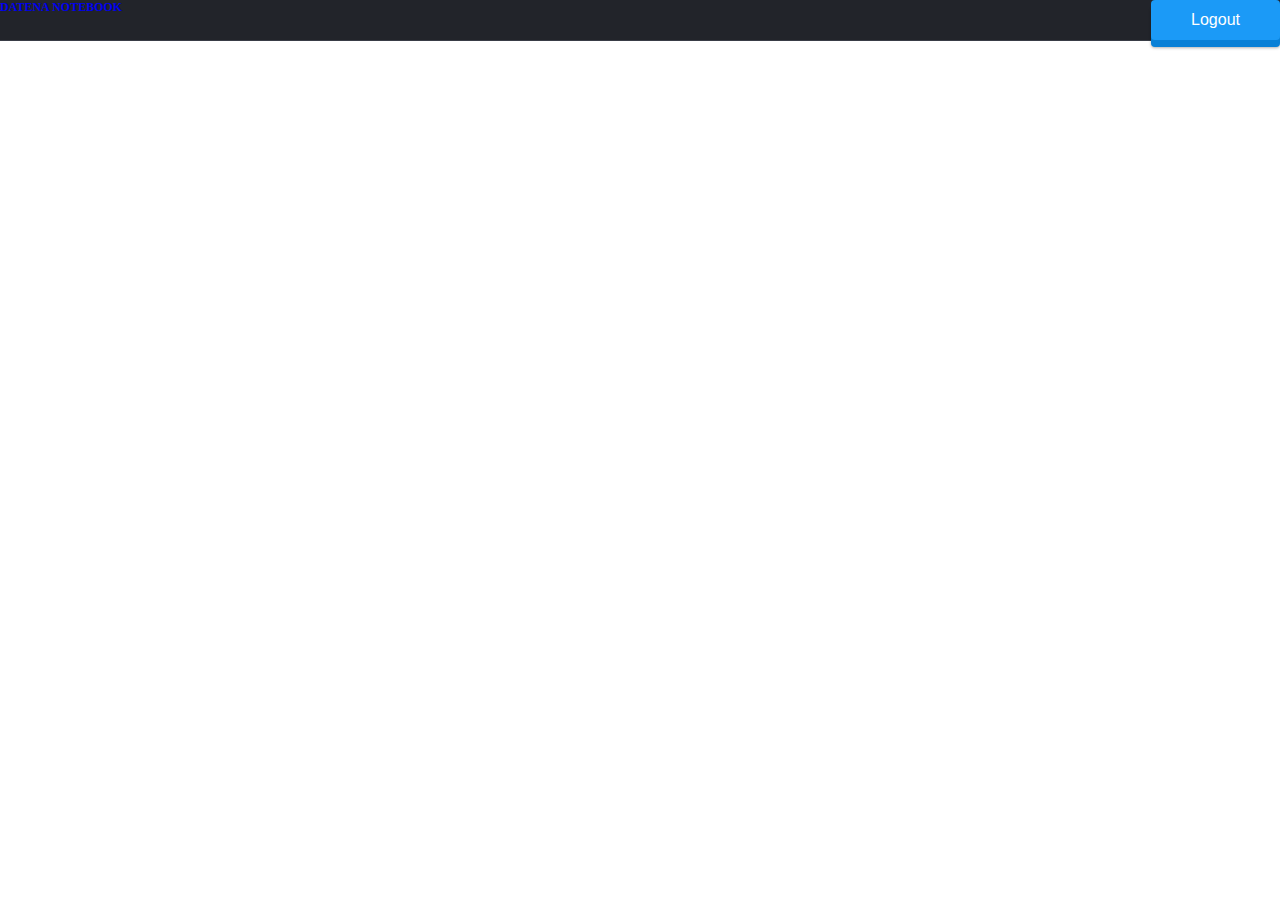
<file: datenaFrontEnd/web/datena/views/index.html>
<!DOCTYPE html>
<html lang="en">
<head>

    <meta charset="utf-8">

    <meta name="viewport" content="width=device-width, initial-scale=1.0">
    <meta name="description" content="">
    <meta name="author" content="Dashboard">
    <meta name="keyword" content="Dashboard, Bootstrap, Admin, Template, Theme, Responsive, Fluid, Retina">
    <title>Datena - A free and open notebook</title>

    <!-- Initialization -->
    <link type="text/css" rel="stylesheet" href="./../statics/init/init.css">

    <!-- Topbar stylesheet -->
    <link type="text/css" rel="stylesheet" href="./../statics/css/topbar.css">

    <link type="text/css" rel="stylesheet" href="./../statics/css/format.css">

    <!-- Button packages -->
    <link type="text/css" rel="stylesheet" href="./../lib/packages/css/buttons.css">

</head>

<body>
<!-- ********************************************************
        TOP BAR CONTENT & NOTIFICATIONS
******************************************************** -->
<!--header start-->
<div class="apptopbar black-bg">

    <div class="sidebar-toggle-box">
        <div class="fa fa-bars tooltips" data-placement="right" data-original-apptitle="Toggle Navigation"></div>
    </div>

    <!--logo start-->
    <a class="title" href="index.html">
        <b>DATENA <span>NOTEBOOK</span> </b>
    </a>

    <a class="right-most" href="login.html">
        <div class="button button-3d button-rounded button-primary">
            Logout
        </div>
    </a>

</div>

</body>
</html>
</file>
<file: datenaFrontEnd/web/datena/statics/init/init.css>
@charset "UTF-8";

body, ul, ol, p, h1, h2, h3, h4, h5, h6, form, fieldset, table, td, img, div, dl, dt, dd, input {
    margin: 0px;
    padding: 0px;
}

body {
    font-size: 12px;
}

img {
    border: none;
}

li {
    list-style: none;
}

dl{
    list-style: none;
}

input, select, textarea {
    outline: none;
    border: none;
    /* ie6 */
    background: none;
}

a {
    text-decoration: none;
}
</file>
<file: datenaFrontEnd/web/datena/statics/css/topbar.css>
/********************************************************
        COLOR SETTINGS
********************************************************/
.black-bg {
    background: #22242a;
    border-bottom: 1px solid #393d46;
}

/********************************************************
        THE APP BAR, FOR GENERAL USE
********************************************************/
.apptopbar {
    position: fixed;
    left: 0;
    right: 0;
    z-index: 1002;
}

.apptitle {
    font-size: 24px;
    color: #f2f2f2;
    float: left;
    margin-top: 15px;
    text-transform: uppercase;
}

.apptitle span {
    color: #4ECDC4;
}

/********************************************************
        THE CONSTRUCT NOTE EDITOR TOP BAR
********************************************************/

.apptopbar {
    position: fixed;
    left: 0;
    right: 0;
    z-index: 1002;
}
</file>
<file: datenaFrontEnd/web/datena/statics/css/format.css>
.right-most{float:right !important}

.left-most{float:left !important}
</file>
